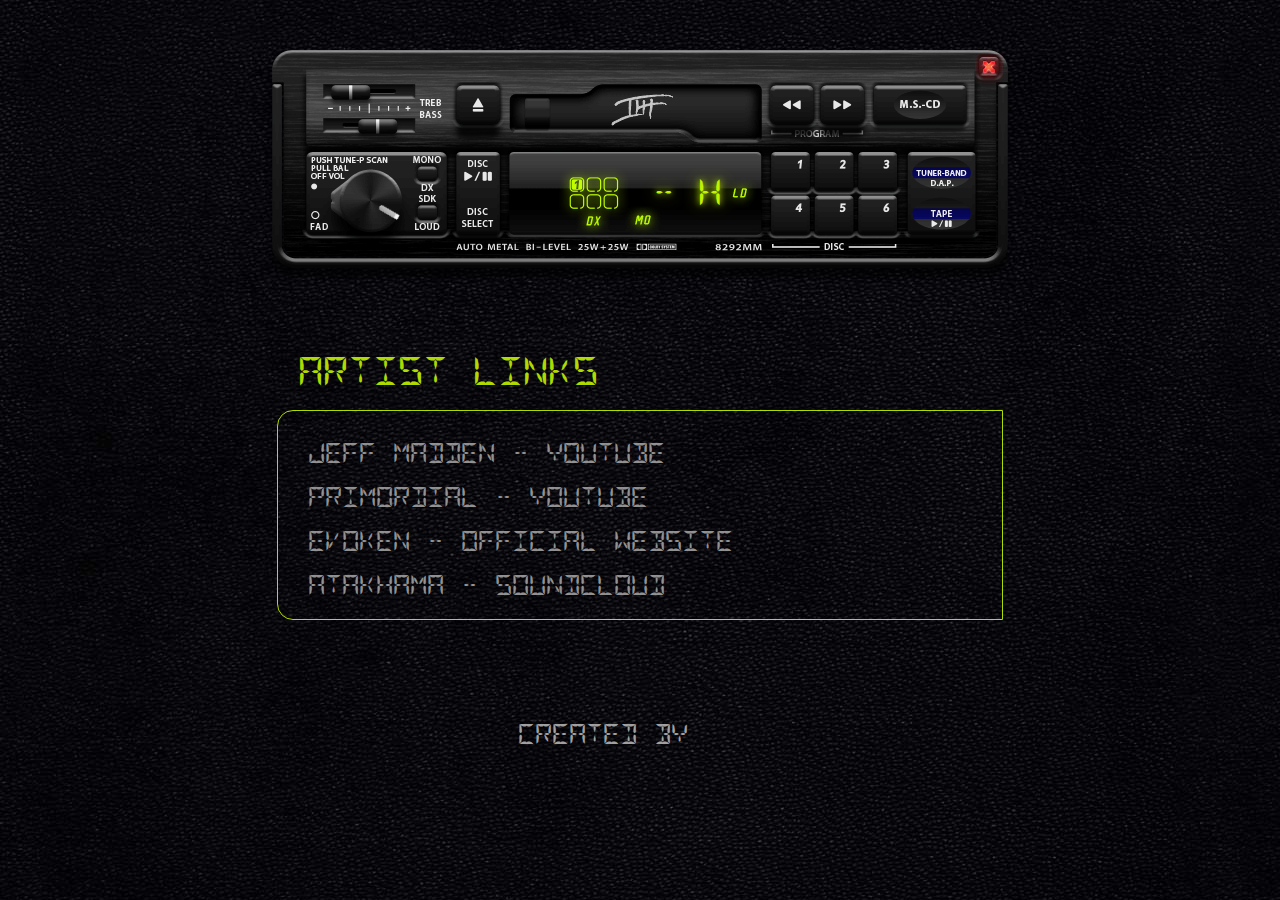
<file: index.html>
<!-- All code written by Jeffrey B. Madden 2021. -->
<html>

<head>
<title>Stereo</title>
<base href="https://xavierenc.github.io/media_player/" target="_blank"  />
<link rel="stylesheet" type="text/css" href="stereo_styles.css"  />
</head>

<body>

<div id="stereo" class="show">
   <audio class="audio">
      <source src="" type="audio/mpeg" class="audio_src"  />
   </audio>

   <div class="treble_bass flex"><div></div><div></div></div>
   <div class="eject"></div>
   <div class="previous" title="Previous"></div>
   <div class="next" title="Next"></div>
   <div class="manual" title="Manually Skip Playlist"></div>
   <div class="volume def flex" title="Volume"><div></div></div>
   <div class="play" title="Play/Pause"></div>
   <div class="tuner"></div>
   <div class="header" title="Pause Scrolling"><span>~~~~</span></div>
   <div class="discselect"></div>
   <div class="faceplate" title="Hide Stereo"></div>
   <div class="discs flex" title="Playlist"><div></div><div></div><div></div><div></div><div></div><div></div></div>
   <div id="equalizer" title="Activate Equalizer"></div>
</div>

<div class="artist_links">
   <h2>Artist Links</h2>

   <div class="wrap">
      <a href="https://www.youtube.com/channel/UCJZdglcZxTg_tm7-ifkY5aQ" target="_blank">Jeff Madden - YouTube</a>
      <a href="https://www.youtube.com/channel/UC3t7CIwmyS6D7xFEEJGLZmQ" target="_blank">Primordial - YouTube</a>
      <a href="https://www.evokendoom.net" target="_blank">Evoken - Official Website</a>
      <a href="https://soundcloud.com/atakhama" target="_blank">Atakhama - SoundCloud</a>
      <a href="https://www.youtube.com/channel/UCumgSA8jPWPbhbsBqtNMJpw" target="_blank">Deathcrown - YouTube</a>
      <a href="https://open.spotify.com/artist/2vKi7KUTYLHqKVQQ3cpBo0" target="_blank">Depressed Mode - Spotify</a>
      <a href="https://www.reverbnation.com/summon666" target="_blank">Summon - ReverbNation</a>
      <a href="https://www.youtube.com/channel/UCqDxsNQGQmRf2VfwoHDirfA" target="_blank">Ahab - YouTube</a>
      <a href="https://www.youtube.com/user/COLOSSEUMDOOM" target="_blank">Colosseum - YouTube</a>
      <a href="https://open.spotify.com/artist/5E2FPuRWzBojRkL6CwyBzw" target="_blank">Beneath The Massacre - Spotify</a>
      <a href="https://open.spotify.com/artist/0By0WhRLRodoedaGzJYmz6" target="_blank">Remembrance - Spotify</a>
   </div>
</div>

<div id="creator">
   <span>Created by</span>
   <a href="https://www.linkedin.com/in/jeffrey-madden/" target="_blank"></a>
</div>

<script type="text/javascript" src="stereo_mechanics.js"></script>

</body>
</html>
</file>
<file: stereo_styles.css>
/* All CSS written by Jeffrey B. Madden 2021. */

@font-face {
   font-family:lcd;
   src:url('jeff_madden_font.otf');
}

body {
   margin:0px;
   border:0px;
   padding:0px;
   color:Silver;
   background-color:#303030;
   background-image:url('images/bg.jpg');
   background-repeat:repeat;
}

:root {
   --digital-green:#c2f200;
}

#stereo {
   display:block;
   position:relative;
   width:750px;
   height:233px;
   margin:0px auto 50px auto;
   border:0px;
   padding:0px;
   background-image:url('images/stereo.png');
   background-repeat:no-repeat;
   transition:margin-top 0.3s linear;
   -webkit-transition:margin-top 0.3s linear;
   -moz-transition:margin-top 0.3s linear;
}

#stereo.show { margin-top:50px; }
#stereo.hide { margin-top:-233px; }

/*Buttons*/

#stereo div {
   margin:0px;
   border:0px;
   padding:0px;
   background-repeat:no-repeat;
}

#stereo .treble_bass,
#stereo .eject,
#stereo .previous,
#stereo .next,
#stereo .manual,
#stereo .volume,
#stereo .play,
#stereo .tuner,
#stereo .header,
#stereo .discselect,
#stereo .discs,
#stereo .faceplate,
#equalizer {
   display:block;
   position:absolute;
}

#stereo div.flex { display:flex; }

#stereo .volume, #stereo .discs {
   background-position:top;
}

#stereo .treble_bass {
   width:92px;
   height:56px;
   left:58px;
   top:35px;
   flex-direction:row;
   flex-wrap: wrap;
}

#stereo .treble_bass div {
   width:92px;
   height:22px;
   background-image:url('images/button_slide.png');
   background-repeat:no-repeat;
   transition:background-position .5s linear 0s;
   -webkit-transition:background-position .5s linear 0s;
   -moz-transition:background-position .5s linear 0s;
}

#stereo .treble_bass div:first-child { align-self:flex-start; background-position:10% 0px; }
#stereo .treble_bass div:last-child { align-self:flex-end; background-position:70% 0px; }
#stereo .treble_bass div:first-child:hover { background-position:92% 0px; }
#stereo .treble_bass div:last-child:hover { background-position:8% 0px; }

/*Button Positioning*/

#stereo .eject,
#stereo .previous,
#stereo .next,
#stereo .manual,
#stereo .play,
#stereo .tuner,
#stereo .faceplate,
#stereo .showerbtn {
   background-image:url('images/buttons.png');
}

#stereo .eject {
   top:32px;
   left:185px;
   width:56px;
   height:63px;
   background-position:0px 0px;
   cursor:pointer;
}

#stereo .previous {
   top:32px;
   left:499px;
   width:56px;
   height:63px;
   background-position:-62px 0px;
   cursor:pointer;
}

#stereo .next {
   top:32px;
   left:549px;
   width:56px;
   height:63px;
   background-position:-124px 0px;
   cursor:pointer;
}

#stereo .manual {
   top:32px;
   left:605px;
   width:100px;
   height:52px;
   background-position:-186px 0px;
   cursor:pointer;
}

#stereo .play {
   top:99px;
   left:187px;
   width:52px;
   height:97px;
   background-position:0px -124px;
   cursor:pointer;
}

#stereo .tuner {
   top:99px;
   right:35px;
   width:77px;
   height:97px;
   background-position:-124px -124px;
   cursor:pointer;
}

#stereo .volume.rotate,
#stereo .volume.def {
   top:120px;
   left:74px;
   width:64px;
   height:64px;
   margin:0px;
   border:0px;
   padding:0px;
   cursor:pointer;
}

#stereo .volume div:first-child {
   width:64px;
   height:64px;
   background-image:url('images/volume_notch.png');
   background-position:center center;
   transform:rotate(0deg);
   -webkit-transform:rotate(0deg);
   -moz-transform:rotate(0deg);
   transform-origin:50% 50%;
   -webkit-transform-origin:50% 50%;
   -moz-transform-origin:50% 50%;
}

#stereo .volume.rotate,
#stereo .volume.rotate div:first-child {
   width:64px;
   height:240px;
}

#stereo .volume.rotate {
   margin-top:-88px;
}

#stereo .header {
   width:98px;
   height:30px;
   line-height:30px;
   top:127px;
   left:364px;
   cursor:pointer;
   overflow:visible;
}

#stereo .header span {
   display:inline-block;
   width:100%;
   height:100%;
   margin:0px;
   border:0px;
   padding:0px;
   text-align:left;
   font-family:lcd;
   font-size:30px;
   letter-spacing:0px;
   word-spacing:0px;
   color:var(--digital-green);
   text-shadow:0px 0px 15px var(--digital-green), 0px 0px 6px var(--digital-green);
   white-space:nowrap;
   overflow:visible;
}

#stereo .discselect {
   width:70px;
   height:54px;
   top:116px;
   left:294px;
   background-image:url('images/playlist_select.png');
}

#stereo .discs {
   top:99px;
   left:502px;
   width:138px;
   height:92px;
   flex-direction:row;
   justify-content:center;
   flex-wrap: wrap;
}

#stereo .discs div {
   width:44px;
   height:44px;
   cursor:pointer;
}

#stereo .faceplate  {
   right:12px;
   width:28px;
   height:31px;
   background-position:0px -248px;
   cursor:pointer;
}

#stereo.hide .faceplate  { top:237px; }
#stereo.show .faceplate  { top:4px; }

#stereo.show .faceplate:active { background-position:-31px -248px; }

#stereo .eject:active { background-position:0px -62px; }
#stereo .previous:active { background-position:-62px -62px; }
#stereo .next:active { background-position:-124px -62px; }
#stereo .manual:active { background-position:-186px -62px; }
#stereo .play:active { background-position:-62px -124px; }
#stereo .tuner:active { background-position:-217px -124px; }

/* Equalizer Styles */

#equalizer {
   display:flex;
   position:absolute;
   left:246px;   
   top:108px;
   width:56px;
   height:50px;
   margin:0px;
   border:0px;
   padding:0px;
   box-sizing:border-box;
   flex-direction:row;
   justify-content:center;
   cursor:pointer;
}

#equalizer .freq_col {
   display:flex;
   position:relative;
   min-width:1px;
   margin:0px;
   border:0px;
   padding:0px;
   flex-direction:column;
   justify-content:flex-end;
}

#equalizer .freq_col div {
   position:relative;
   min-width:1px;
   min-height:1px;
   margin:0px;
   border:0px;
   padding:0px;
   box-shadow:0px 0px 3px 1px rgba(200, 255, 0, 0.5);
}

/* Artist Links */

.artist_links {
   display:block;
   width:726px;
   margin:0px auto 50px auto;
   border:0px;
   padding:0px;
   opacity:0.9;
}

.artist_links h2 {
   display:block;
   margin:0px;
   border:1px solid transparent;
   padding:20px;
   color:var(--digital-green);
   font-size:32px;
   font-family:lcd;
   font-weight:normal;
   cursor:default;
}

.artist_links .wrap {
   display:block;
   height:210px;
   margin:0px auto 0px auto;
   border:1px solid var(--digital-green);
   border-top-left-radius:16px;
   border-bottom-left-radius:16px;
   padding:20px;
   box-sizing:border-box;
   overflow-y:scroll;
}

.artist_links a {
   display:block;
   margin:0px;
   border:0px;
   padding:10px;
   color:#a0a0a0;
   font-size:22px;
   font-family:lcd;
   text-decoration:none;
   background-color:transparent;
}

.artist_links a:hover {
   color:var(--digital-green);
   text-shadow:0px 0px 15px var(--digital-green), 0px 0px 6px var(--digital-green);
}

/* Creator Section */

#creator {
   display:flex;
   margin:0px;
   border:0px;
   padding:40px 0px 60px 0px;
   background-color:transparent;
   flex-direction:row;
   justify-content:center;
   align-items:center;
   z-index:0;
}

#creator span {
   margin:0px;
   border:0px;
   padding:12px;
   color:#a0a0a0;
   font-size:22px;
   font-family:lcd;
   text-decoration:none;
   cursor:default;
}

#creator a {
   display:flex;
   width:74px;
   height:40px;
   margin:0px;
   border:0px;
   padding:0px;
   background-color:transparent;
   background-image:url('https://i.imgur.com/7RIuYaV.png');
   background-repeat:no-repeat;
   background-position:0px -40px;
}
</file>
